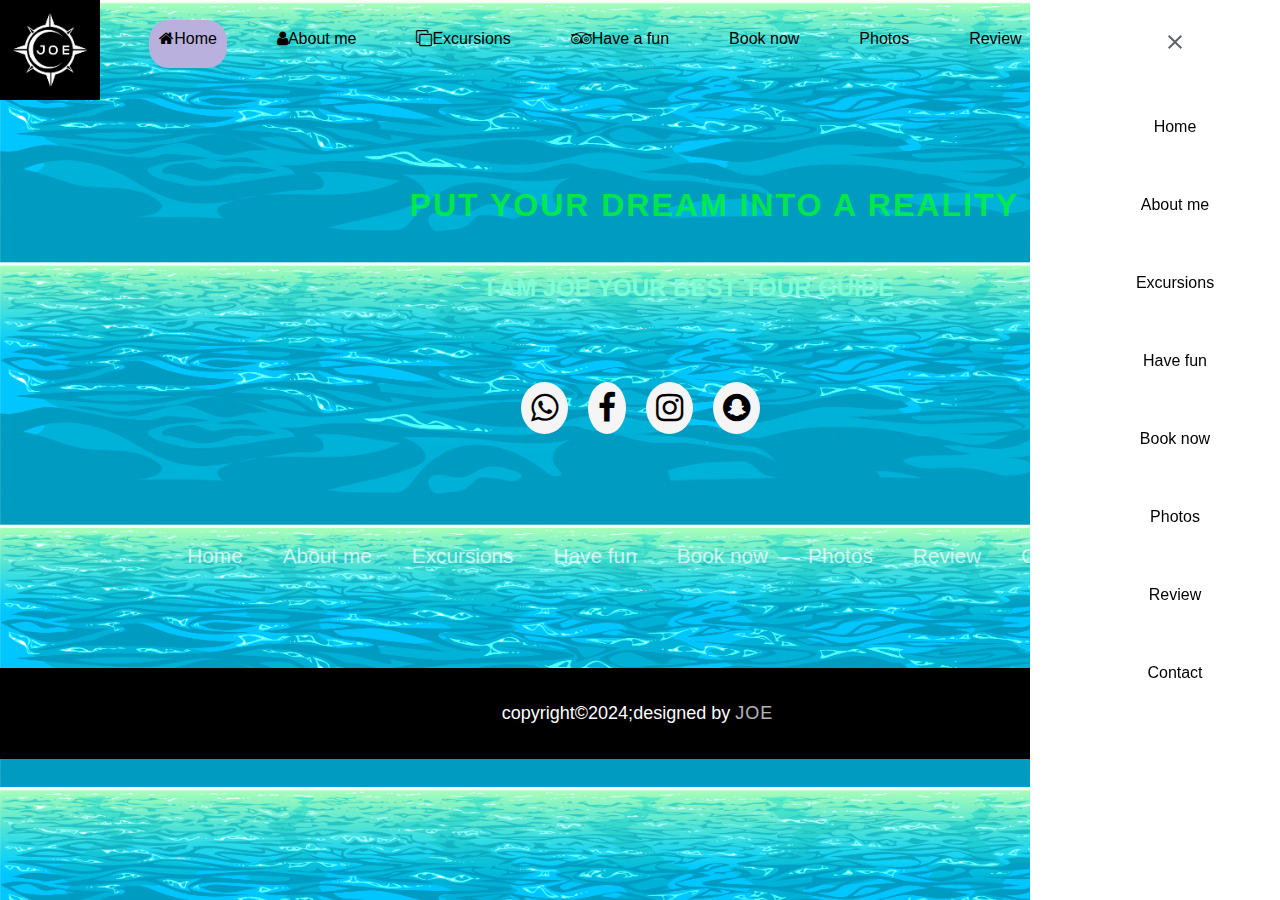
<file: index.html>
<!DOCTYPE html>
<html lang="en">
<head>
    <meta charset="UTF-8">
    <meta name="viewport" content="width=device-width, initial-scale=1.0">
    <title>joe tour guide</title>
    <link rel="stylesheet"href="style.css">
    <link rel="stylesheet" href="https://stackpath.bootstrapcdn.com/font-awesome/4.7.0/css/font-awesome.min.css">
</head>
<meta charset="UTF-8">
<meta name="viewport"content="width=device-width,initial-scale,minimum-scale=1/>"

 <body>
    <header>
            <dir class="logo">
                <img src="logo1.jpg">
            </dir>  
            <div class="menu-bar"> 
                <ul  class="sidebar">
                    <li onclick=hidesidebar()><a href="#"><svg xmlns="http://www.w3.org/2000/svg" height="24px" viewBox="0 -960 960 960" width="24px" fill="#5f6368"><path d="m256-200-56-56 224-224-224-224 56-56 224 224 224-224 56 56-224 224 224 224-56 56-224-224-224 224Z"/></svg></a></li>
                    <li><a href="">Home</a></li>
                                <li><a href="">About me</a></li>
                                <li><a href="">Excursions</a></li>
                            <li><a href="">Have fun</a></li>
                            <li><a href="">Book now</a></li>
                            <li><a href="">Photos</a></li>
                            <li><a href="">Review</a></li>
                            <li><a href="">Contact</a></li>
                         </ul>       
    <ul>
        <li class="active"><a href="#"><i class="fa fa-home"></i>Home</a>
        </li> 
        <li class="hideONMobile"><a href="about me.html"><i class="fa fa-user"></i>About me</a></li>
        <li class="hideONMobile"><a href="#"><i class="fa fa-clone"></i>Excursions</a>
        <div class="sub-menu-1">
        <ul>
            <li class="hover-me"><a href="#">nosy iranja</a><i class="fa fa-angle-right"></i>
                <div class="sub-menu-2">
                    <ul>
                    <li><a href="#">budget</a></li>
                    <li><a href="#">private</a></li>
                </ul>
                </div>     
            </li>
            <li><a href="#">nosy komba</a><i class="fa fa-angle-right"></i></li>
            <li><a href="#">nosy tany kely</a><i class="fa fa-angle-right"></i></li>
            <li class="hover-me"><a href="#">nosy komba&t.kely</a><i class="fa fa-angle-right"></i>
            <div class="sub-menu-2">
                <ul>
                <li><a href="#">budget</a></li>
                <li><a href="#">private</a></li>
            </ul>
            </div>   
           </li>
            <li><a href="#">nosy sakatia</a><i class="fa fa-angle-right"></i></li>
            <li><a href="#">loko be park</a><i class="fa fa-angle-right"></i></li>
            <li><a href="#">sacred tree</a><i class="fa fa-angle-right"></i></li>
            <li><a href="#">lemuria land</a><i class="fa fa-angle-right"></i></li>
            <li><a href="#">water fall</a><i class="fa fa-angle-right"></i></li>
            <li><a href="#">mont passot</a><i class="fa fa-angle-right"></i></li>
            <li><a href="#">mark duke</a><i class="fa fa-angle-right"></i></li>
            <li><a href="#">island tour</a><i class="fa fa-angle-right"></i></li>
        </ul>
        </div>  
        </li>        
         <li class="hideONMobile"><a href="#"><i class="fa fa-tripadvisor"></i>Have a fun</a>
         <div class="sub-menu-1">
            <ul>
         <li class="hover-me"><a href="#">malagasy boxing</a><i class="fa fa-angle-right"></i>
                <li class="hover-me"><a href="#">coq boxing</a><i class="fa fa-angle-right"></i>
              <li class="hover-me"><a href="#">night out</a><i class="fa fa-angle-right"></i>
            <li class="hover-me"><a href="#">horse tour</a><i class="fa fa-angle-right"></i>
            </ul> 
            </div> 
            </li>  
         <li class="hideONMobile"><a href="#">Book now</a></li>
         <li class="hideONMobile"><a href="#">Photos</a></li>
         <li class="hideONMobile"><a href="#">Review</a></li>
         <li class="hideONMobile"><a href="#">Contact</a></li>
         <li onclick=showsidebar()><a href="#"><svg xmlns="http://www.w3.org/2000/svg" height="24px" viewBox="0 -960 960 960" width="24px" fill="#5f6368"><path d="M120-240v-80h720v80H120Zm0-200v-80h720v80H120Zm0-200v-80h720v80H120Z"/></svg></a></li>
        </ul>   
    </div>
    <script>
        function showsidebar(){
            const sidebar= document.querySelector('.sidebar')
            sidebar.style.display='flex'
        }
        function hidesidebar(){
            const sidebar= document.querySelector('.sidebar')
            sidebar.style.display='none'    
        }
    </script>
               <div class="title">
                <h1>PUT YOUR DREAM INTO A REALITY</h1>
                </div>
                <div class="joe">
                    <h2>I AM JOE YOUR BEST TOUR GUIDE</h2>
                   </div>
                   <div class="footercontainer">
                    <div class="socialicons">
                        <a href=""><i class="fa fa-whatsapp"></i></a>
                    <a href=""><i class="fa fa-facebook"></i></a>
                    <a href=""><i class="fa fa-instagram"></i></a>
                    <a href=""><i class="fa fa-snapchat"></i></a>
                    </div>
                    <div class="footernav">
                        <ul>
                            <li><a href="">Home</a></li>
                            <li><a href="">About me</a></li>
                            <li><a href="">Excursions</a></li>
                        <li><a href="">Have fun</a></li>
                        <li><a href="">Book now</a></li>
                        <li><a href="">Photos</a></li>
                        <li><a href="">Review</a></li>
                        <li><a href="">Contact</a></li>
                    </div>
                    <div class="footerbottom">
                        <p>copyright&copy;2024;designed by<span class="designer">Joe</span></p>
                    </div>
                </body>
</html>
</file>
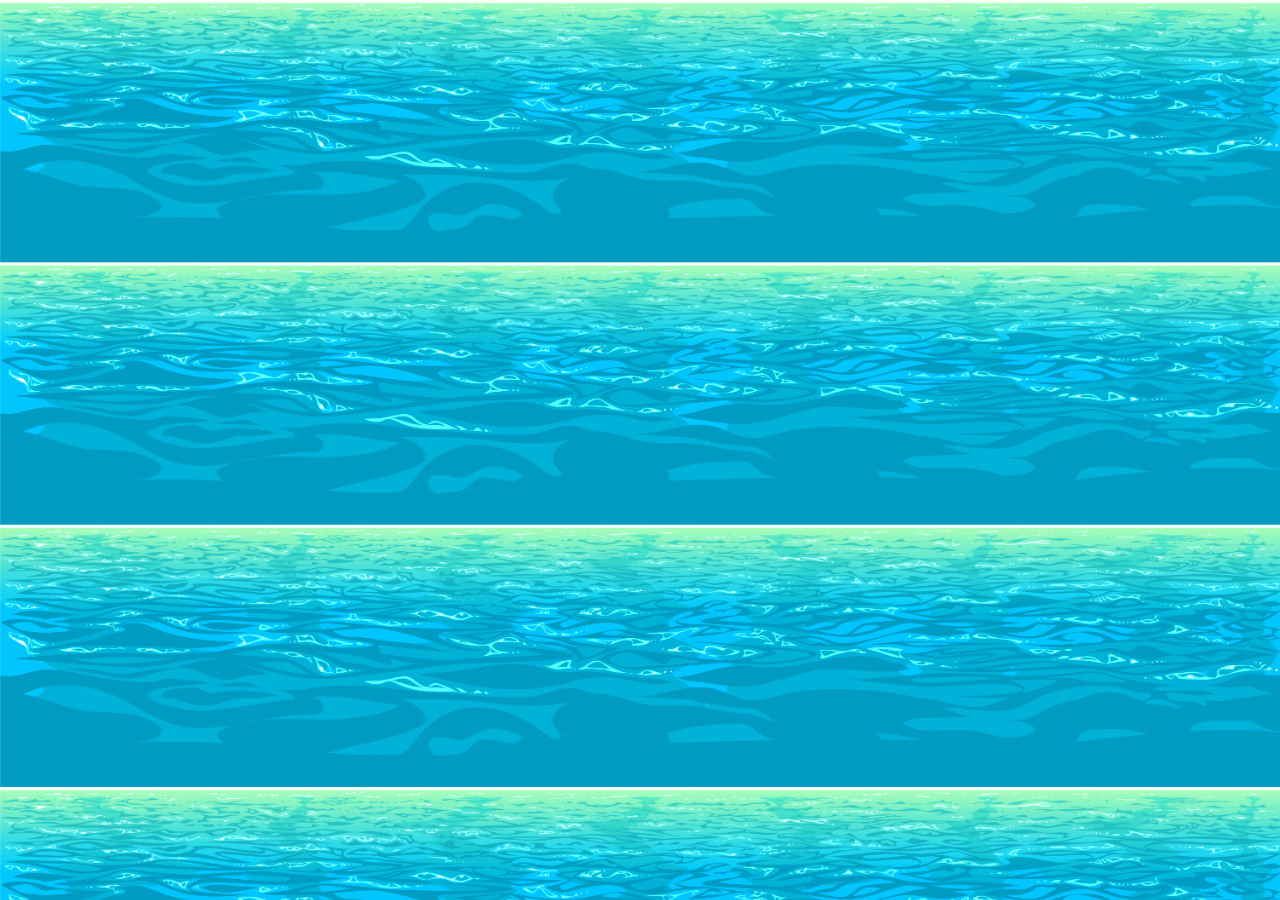
<file: about me.html>
<!DOCTYPE html>
<html lang="en">
<head>
    <meta charset="UTF-8">
    <meta name="viewport" content="width=device-width, initial-scale=1.0">
    <title>joe tour guide</title>
    <link rel="stylesheet"href="style.css">
    <link rel="stylesheet" href="https://stackpath.bootstrapcdn.com/font-awesome/4.7.0/css/font-awesome.min.css">
</head>
 <body>
    <header>
</file>
<file: style.css>
*{
     padding: 0;
     margin: 0;
    box-sizing: border-box;
}
    body
{
    background-image: url(background3.png);
    background-size: 100%;
    background-position: absolute;
    font-family: sans-serif;
}
.menu-bar
{
    background: none;
    text-align: center;
    text-decoration: none;
}
.menu-bar ul
{
    display:inline-flex;
    list-style: none;
    color: green;
    text-decoration: none;
}
.menu-bar ul li
{
    width: 120;
    margin: 20px;
    padding: 10px;
}
.menu-bar ul li a
{
    text-decoration:none;
    color: black;
}
.active,.menu-bar ul li:hover
{
background: #bab0dd;
border-radius: 20px;
}
.menu-bar.fa
{
    margin-right: 8px;
}
.sub-menu-1
{
    display:none;
}
.menu-bar ul li:hover .sub-menu-1
{
    display: block;
    position: absolute;
    background: black;
    margin-top: 15pax;
    margin-left: -15pax;
}
.menu-bar ul li:hover .sub-menu-1 ul
{
  display: block;
  margin: 10px;  
}  
.menu-bar ul li:hover .sub-menu-1 ul li
{
    width: 150px;
    padding: 10px;
    border-bottom: 1px dotted #fff;
    background: beige;
    border-radius: 0;
    text-align: left;
}
.menu-bar ul li:hover .sub-menu-1 ul li:last-child
{
    border-bottom: none;
}
.menu-bar ul li:hover .sub-menu-1 ul li a:hover
{
color: black;
}
.fa-angle-right
{
    float:right
}
.sub-menu-2
{
    display: none;
    background: blue;
}
.hover-me:hover .sub-menu-2
{
    position: absolute;
    display : block;
    margin-top: -40px;
    margin-left: 140px;
    background: rgba(0,1000,);  
}
.logo img{
    float: left;
    width: 100px;
    height: auto;
}
    .title{
     margin-left: 32%;
    margin-top: 99px;
    font-family: sans-serif;
    align-items: center;
    border: 20px;
    max-width: 800px;
    display: flex;}  
    .joe{
    margin-left: 38%;
    margin-top: 50px;
    font-family: sans-serif;
    align-items: center;
    border: 20px;
    max-width: 800px;
    display: flex;} 
    .center h1{
        color:blue;
        font-family: sans-serif;
        font-style:normal;
        font-weight: 100px;
        text-decoration-color: beige;
        text-transform: capitalize;
        initial-letter: capitalize;
        letter-spacing: 2px;
    }
   .title h1{
        color: rgba(0, 255, 38, 0.769);
        font-family: sans-serif;
        font-style:normal;
        font-weight: 100px;
        text-decoration-color: beige;
        text-transform: capitalize;
        initial-letter: capitalize;
        letter-spacing: 2px;}
        .joe h2{
            color: aquamarine;
            letter-spacing: 50;
        }
        .about me{
            background-image:none;
        }
        .footer{
            background-color: #111;

        }
        .footercontainer{
            width: 100%;
            padding:70px 30px 20px;
        }
        .socialicons{
            display: flex;
            justify-content: center;
        }
        .socialicons a{
            text-decoration: none;
            padding: 10px;
            background-color: whitesmoke;
            margin: 10px;
            border-radius: 50%;
        }
        .socialicons a i{
            font-size: 2em;
            color:black;
            opacity: 0,9;
        }
        /*hover effects on social media icons*/
        .socialicons a hover i {
            background-color: #111;
            transition: 0.55;}
            .socialicons a:hover i{
                color: white;
                transition: 0.5;
            }
            .footernav{
                margin: 100px;
            }
            .footernav ul{
                display: flex;
                justify-content: center;
                list-style-type: none;
            }
                .footernav ul li a{
                    color: white;
                    margin: 20px;
                    text-decoration: none;
                    font-size: 1.3em;
                    opacity: 0.7;
                    transition: 0.5s;
                }
            .footernav ul li a hover{
                opacity: 1;
            }
            .footerbottom{
                background-color: #000;
                padding:35px;
                text-align: center;
                position: absolute;
                font-size: 18px;
                right: 0;
                left: 0;
            }
            .footerbottom p{
                color: white;
            }
            .designer{
                opacity: 0.7;
                text-transform: uppercase;
                letter-spacing: 1px;
                font-weight: 400;
                margin: 0px 5px;
            }
            @media(max-width: 700px){
            .footernav ul{
                flex-direction: column;
            }
            .footernav ul li{
                width: 100%;
                text-align: center;
                margin: 10px;}
            }
            .sidebar{
                position: fixed;
                top: 0;
                right: 0;
                height: 100vh;
                width: 250px;
                z-index: 999;
                background-color: white;
                backdrop-filter: blur(10px);
                box-shadow: -10 0 10px rgba(0, 0, 0, 0);
                display: flex;
                flex-direction: column;
                align-items: flex-start;
                justify-content: flex-start;
            }
            .sidebar li{
             width:100%;
            }
            .sidebar a{
                width: 100%;
            }
           @media(max-width: 600px){
            .hideONMobile{
                display: none;
            }
           }
</file>
